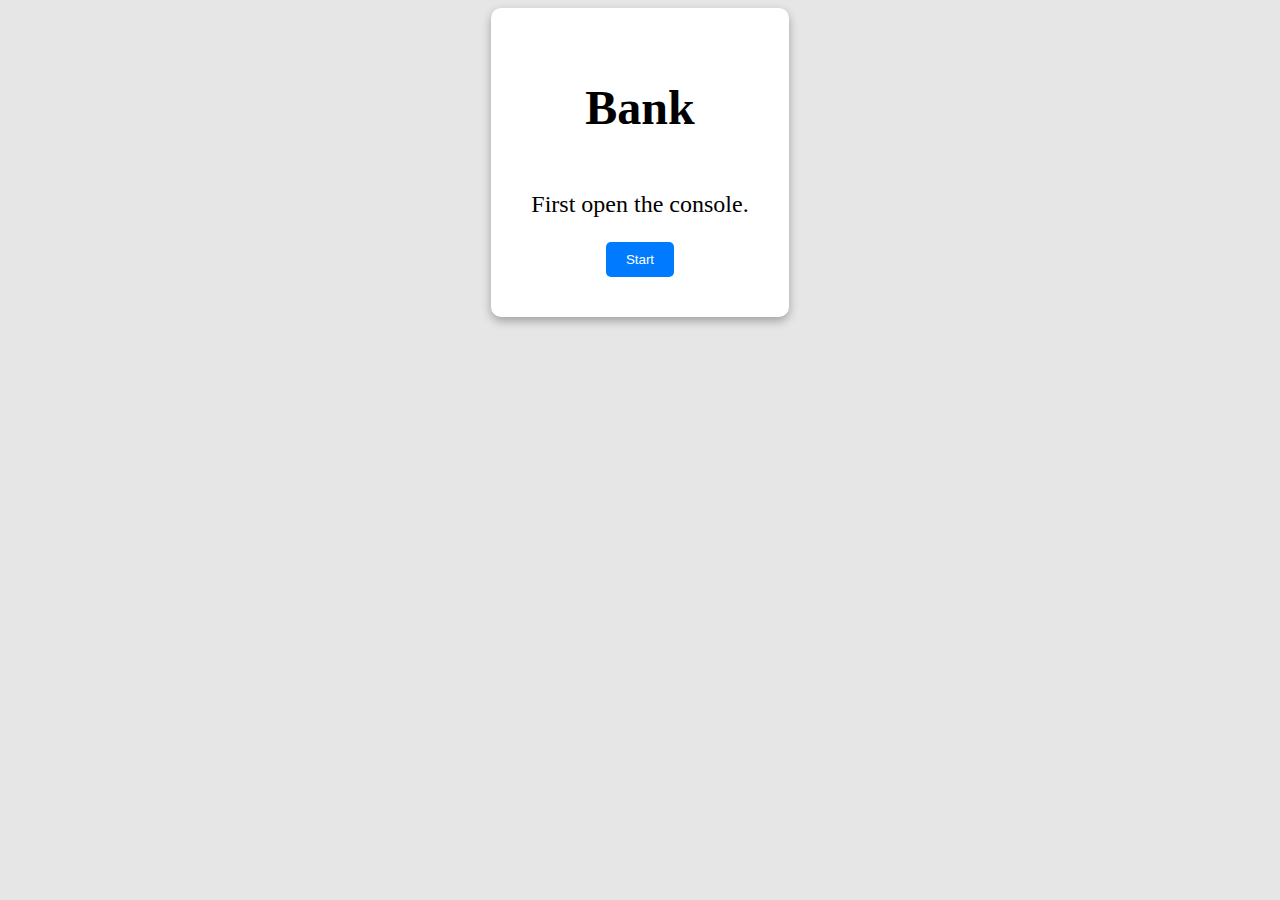
<file: index.html>
<!DOCTYPE html>
<html lang="en">

<head>
    <meta charset="UTF-8">
    <meta name="viewport" content="width=device-width, initial-scale=1.0">
    <link rel="stylesheet" href="bank.css">
    <title>Document</title>
</head>

<body>
    <div id="d">
        <h1>Bank</h1>
        <p>First open the console.</p>
        <button id="b">Start</button>
    </div>
    <script src="bank.js"></script>
</body>

</html>
</file>
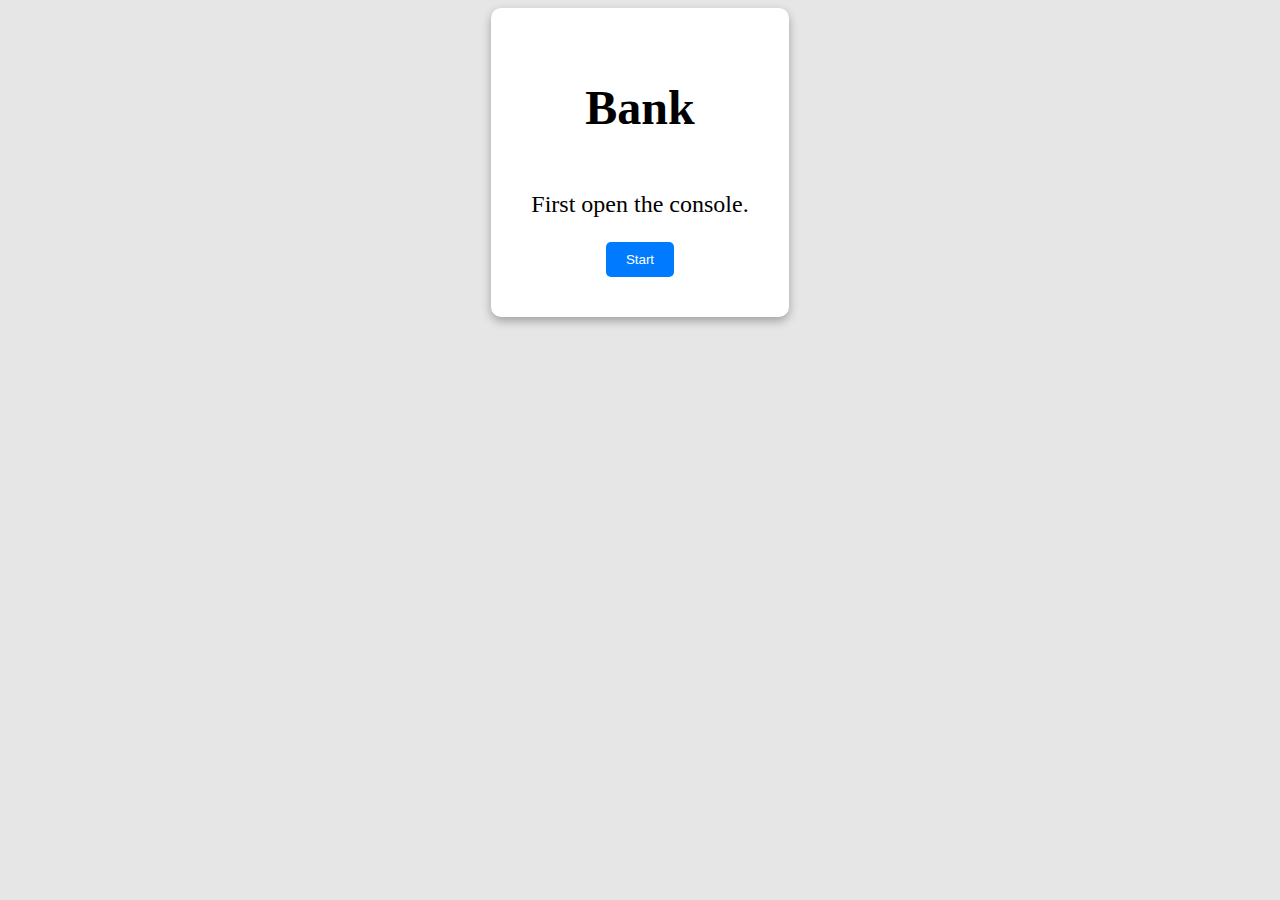
<file: bank.html>
<!DOCTYPE html>
<html lang="en">

<head>
    <meta charset="UTF-8">
    <meta name="viewport" content="width=device-width, initial-scale=1.0">
    <link rel="stylesheet" href="bank.css">
    <title>Document</title>
</head>

<body>
    <div id="d">
        <h1>Bank</h1>
        <p>First open the console.</p>
        <button id="b">Start</button>
    </div>
    <script src="bank.js"></script>
</body>

</html>
</file>
<file: bank.css>
/* #d{
    background-color: white;
    font-size: 1.5rem;
    display: flex;
    flex-direction: column;
    justify-content: center;
    align-items: center;
    margin: auto;
    padding:20px;
} */
body{
    background-color: hsl(0, 0%, 90%);
    font-family:'Times New Roman', Times, serif;
}
#d {
    background-color: white;
    font-size: 1.5rem;
    display: flex;
    flex-direction: column;
    justify-content: center;
    align-items: center;
    margin: auto;
    width: fit-content;
    padding: 40px;
    box-shadow: 0 4px 10px rgba(0, 0, 0, 0.3);
    border-radius: 10px;
}
button {
    background-color: #007bff;
    color: white;
    border: none;
    padding: 10px 20px;
    border-radius: 5px;
    cursor: pointer;
    transition: background-color 0.3s;
}
button:hover {
    background-color: #0056b3;
}
</file>
